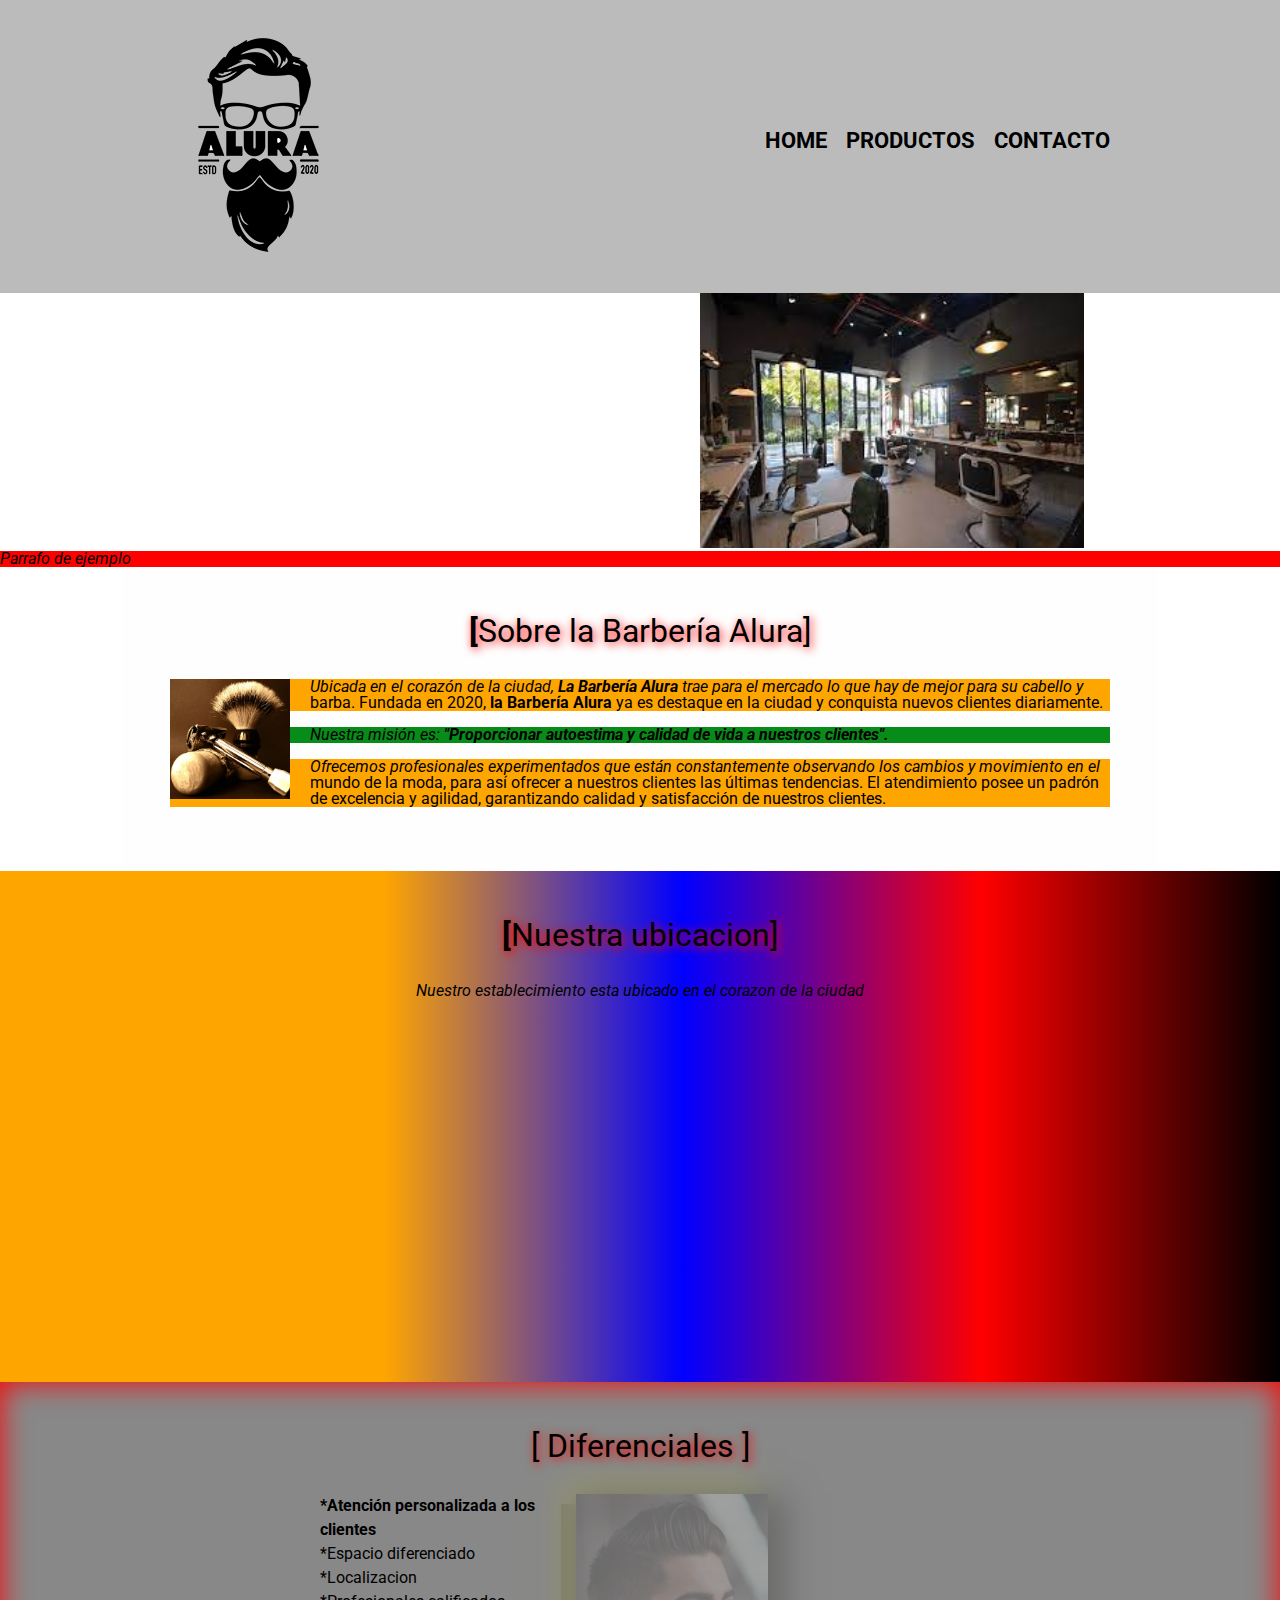
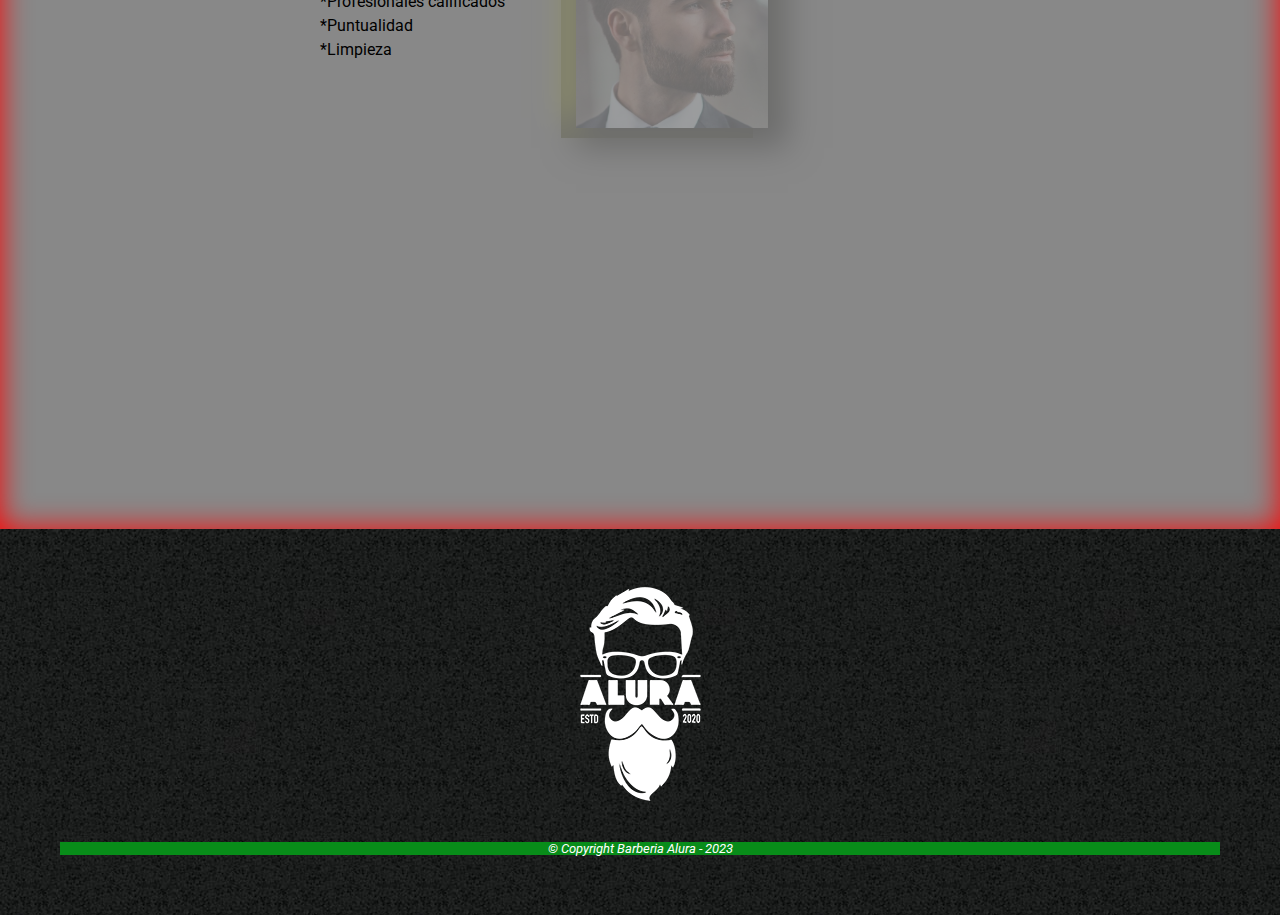
<file: index.html>
<!DOCTYPE html>

<html lang="es-419">

    <head>
        <meta charset="UTF-8">
        <meta name="viewport" content="width=device-width">
        <title>Barberia Alura</title>
        <link rel="stylesheet" href="reset.css">
        <link rel="stylesheet" href="style-home.css">
        <link rel="preconnect" href="https://fonts.googleapis.com">
        <link rel="preconnect" href="https://fonts.gstatic.com" crossorigin>
        <link href="https://fonts.googleapis.com/css2?family=Roboto:wght@300&display=swap" rel="stylesheet">
    </head>

    <body>
        <header>
            <div class="caja">
                <h1><img src="imagenes/logo.png"></h1>
                <nav>
                    <ul>
                        <li><a href="index.html">Home</a></li>
                        <li><a href="productos.html">Productos</a></li>
                        <li><a href="contacto.html">Contacto</a></li>
                    </ul>
                </nav>
            </div>
        </header>

        <img class="banner"src="banner/banner.jpg">
        <main>
            <p>Parrafo de ejemplo</p>
            <section class="principal">
                <h2 class="titulo-principal">Sobre la Barbería Alura</h2>

                <img class="utensilios" src="imagenes/utensilios[1].jpg" alt="Utensilios de una barbero.">
    
                <p >Ubicada en el corazón de la ciudad, <strong>La Barbería Alura</strong> trae para el mercado lo que hay de mejor para su cabello y barba. Fundada en 2020,<strong> la Barbería Alura</strong> ya es destaque en la ciudad y conquista nuevos clientes diariamente.</p>
    
                <p id="mision">Nuestra misión es: <em><strong>"Proporcionar autoestima y calidad de vida a nuestros clientes".</strong></em></p>
    
                <p >Ofrecemos profesionales experimentados que están constantemente observando los cambios y movimiento en el mundo de la moda, para así ofrecer a nuestros clientes las últimas tendencias. El atendimiento posee un padrón de excelencia y agilidad, garantizando calidad y satisfacción de nuestros clientes.</p> 
            </section>

            <section class="mapa">
                <h3 class="titulo-principal">Nuestra ubicacion</h3>
                <p>Nuestro establecimiento esta ubicado en el corazon de la ciudad</p>

                <div class="mapa-contenido">
                    <iframe src="https://www.google.com/maps/embed?pb=!1m18!1m12!1m3!1d5322.486195607726!2d-46.63563443212671!3d-23.589097477422033!2m3!1f0!2f0!3f0!3m2!1i1024!2i768!4f13.1!3m3!1m2!1s0x94ce5bd9bb943bf5%3A0x6f642995c970f0fe!2scaelum%20alura!5e0!3m2!1ses-419!2smx!4v1674700290671!5m2!1ses-419!2smx" width="100%" height="300" style="border:0;" allowfullscreen="" loading="lazy" referrerpolicy="no-referrer-when-downgrade"></iframe>

                </div>

                
            </section>

            <section class="diferenciales">
                <h3 class="titulo-principal">
                    Diferenciales
                </h3>
                <div class="contenido-diferenciales">

                    <ul class="lista-diferencales">
                        <li class="items">Atención personalizada a los clientes </li>
                        <li class="items">Espacio diferenciado</li>
                        <li class="items">Localizacion </li>
                        <li class="items">Profesionales calificados</li>
                        <li class="items">Puntualidad</li>
                        <li class="items">Limpieza</li>      
                                    
                    </ul><img src="diferenciales/diferenciales.jpg" class="imagen-diferenciales">

                </div>      
                
                <div class="video">
                    <iframe width="100%" height="315" src="https://www.youtube.com/embed/KYLX6Ji0JJg" title="YouTube video player" frameborder="0" allow="accelerometer; autoplay; clipboard-write; encrypted-media; gyroscope; picture-in-picture; web-share" allowfullscreen></iframe>
                </div>
    
            </section>

         
                   
        </main>
        
        <footer>
            <img src="imagenes/logo-blanco.png">
            <p class="copyright">&copy Copyright Barberia Alura - 2023</p>

        </footer>
    </body>
</html>
</file>
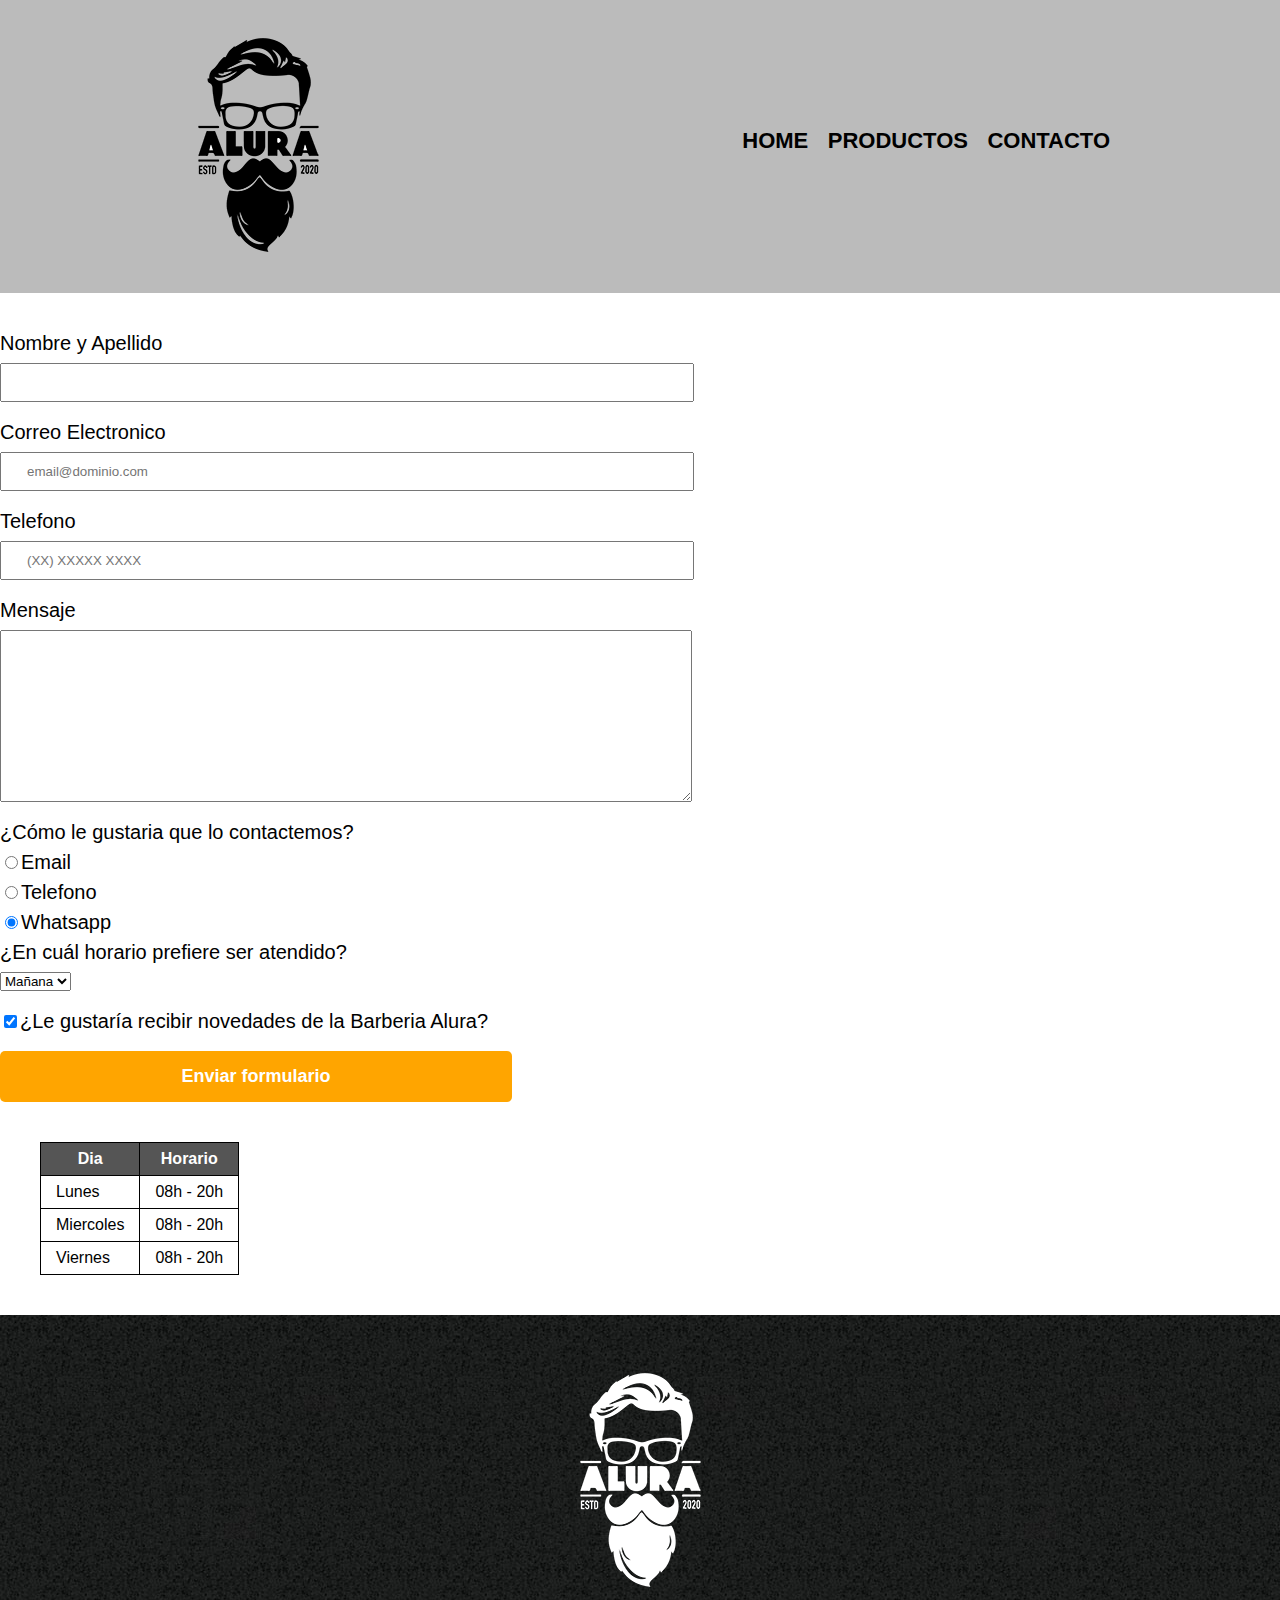
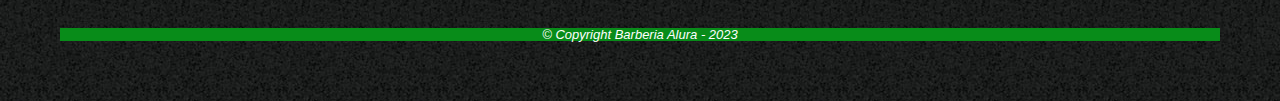
<file: contacto.html>
<!DOCTYPE html>

<html>
    <head>
        <meta charset="UTF-8">
        <title>Contacto - Barberia Alura</title>
        <link rel="stylesheet" href="reset.css">
        <link rel="stylesheet" href="style-home.css">
    </head>
    <body>
        <header>
            <div class="caja">
                <h1><img src="imagenes/logo.png" alt="Logo de la Barberia Alura"></h1>
                <nav>
                    <ul>
                        <li><a href="index.html">Home</a></li>
                        <li><a href="productos.html">Productos</a></li>
                        <li><a href="contacto.html">Contacto</a></li>
                    </ul>
                </nav>
            </div>
        </header>
        <main>
            <form>
                <label for="nombreapellido">Nombre y Apellido</label>
                <input type="text" id="nombreapellido" class="input-padron" required>

                <label for="correoelectronico">Correo Electronico</label>
                <input type="email" id="correoelectronico" class="input-padron" required placeholder="email@dominio.com ">

                <label for="telefono ">Telefono</label>
                <input type="tel" id="telefono" class="input-padron" required placeholder="(XX) XXXXX XXXX  ">

                <label for="Mensaje">Mensaje</label>
                <textarea cols="70" rows="10" id="Mensaje" class="input-padron" required></textarea>

                <fieldset>
                    <legend>¿Cómo le gustaria que lo contactemos?</legend>

                    <label for="radio-email"><input type="radio" name="contacto" value="email" id="radio-email">Email</label>
                        
                    <label for="radio-telefono"><input type="radio" name="contacto" value="telefono" id="radio-telefono">Telefono</label>
                        
                    <label for="radio-whasapp"><input type="radio" name="contacto" value="whatsapp" id="radio-whasapp" checked>Whatsapp</label>
                    
                </fieldset>
                <fieldset>
                    <legend>¿En cuál horario prefiere ser atendido?</legend>
                    <select>

                        <option>Mañana</option>
                        <option>Tarde</option>
                        <option>Noche</option>

                    </select>
                </fieldset>
                

                <label class="checkbox"><input type="checkbox" checked>¿Le gustaría recibir novedades de la Barberia Alura?</label>
            
                <input type="submit" value="Enviar formulario" class="enviar">
            </form>

            <table>
                <thead>
                    <tr>
                        <th>Dia</th>
                        <th>Horario</th>
                    </tr>
                    
                </thead>
                <tbody>
                    <tr>
                        <td>Lunes</td>
                        <td>08h - 20h</td>
                    </tr>
                    
                    <tr>
                        <td>Miercoles</td>
                        <td>08h - 20h</td>
                    </tr>
                    
                    <tr>
                        <td>Viernes</td>
                        <td>08h - 20h</td>
                    </tr>
                </tbody>
                
            </table>

        </main>
        <footer>
            <img src="imagenes/logo-blanco.png" alt="Logo de la Barberia Alura">
            <p class="copyright">&copy Copyright Barberia Alura - 2023</p>

        </footer>
    </body>
</html>
</file>
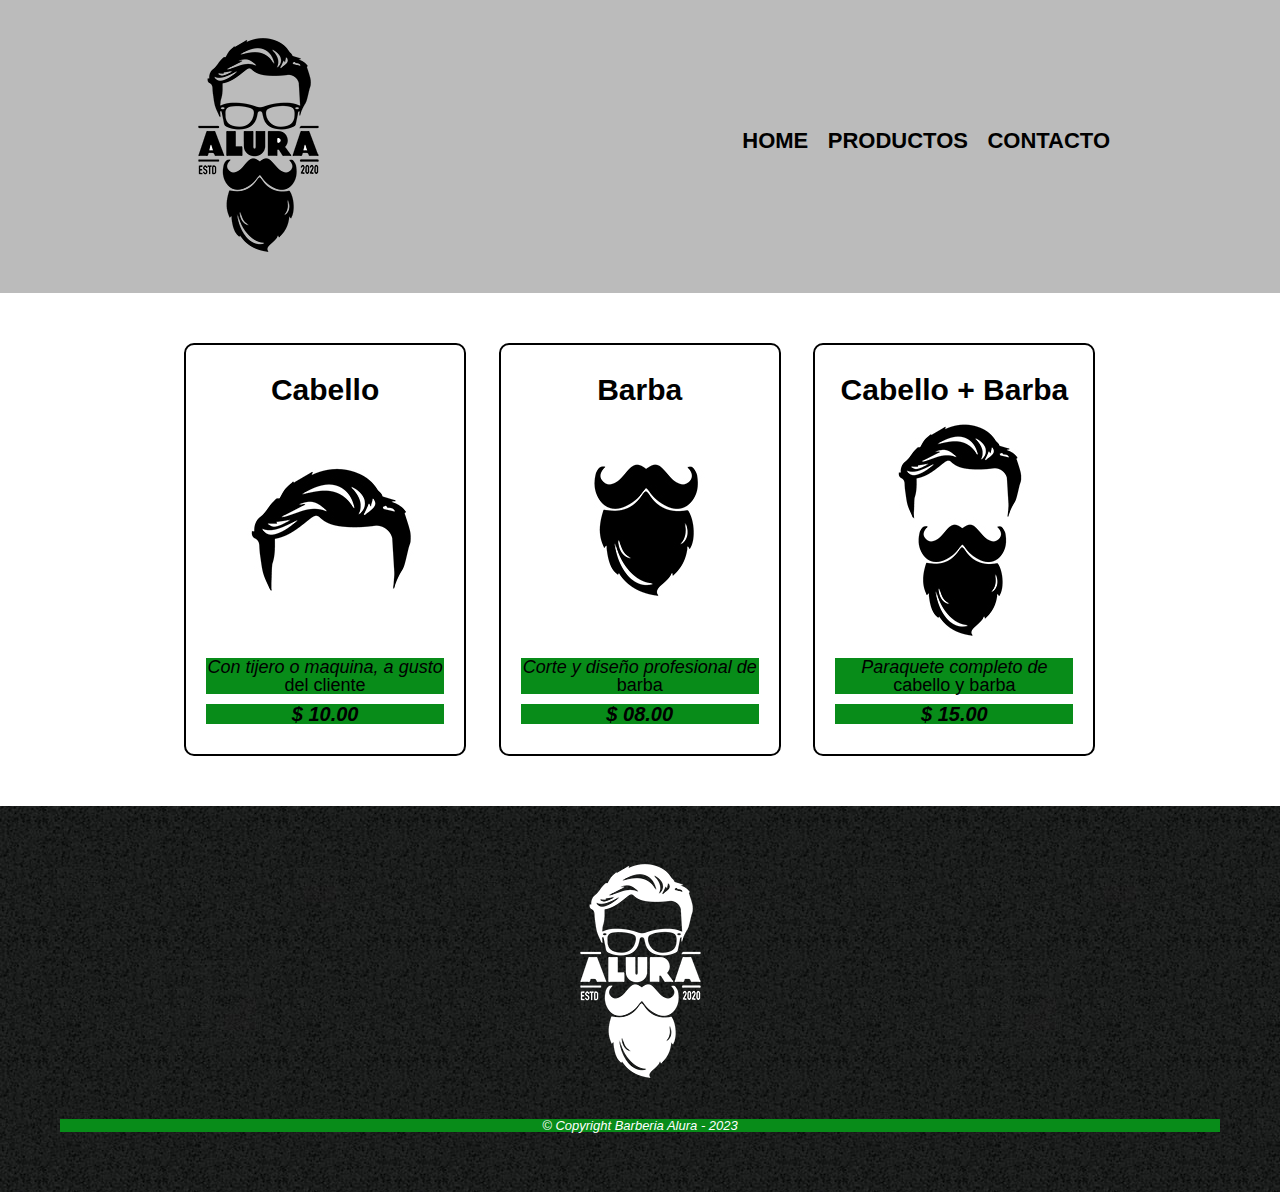
<file: productos.html>
<!DOCTYPE html>

<html>
    <head>
        <meta charset="UTF-8">
        <title>Productos - Barberia Alura</title>
        <link rel="stylesheet" href="reset.css">
        <link rel="stylesheet" href="style-home.css">
    </head>
    <body>
        <header>
            <div class="caja">
                <h1><img src="imagenes/logo.png"></h1>
                <nav>
                    <ul>
                        <li><a href="index.html">Home</a></li>
                        <li><a href="productos.html">Productos</a></li>
                        <li><a href="contacto.html">Contacto</a></li>
                    </ul>
                </nav>
            </div>
        </header>
        <main>
            <ul class="productos">
                <li>
                    <h2>Cabello</h2>
                    <img src="imagenes/cabello.jpg">
                    <p class="producto-descripcion">Con tijero o maquina, a gusto del cliente</p>
                    <p class="producto-precio">$ 10.00</p>
                </li>
                <li>
                    <h2>Barba</h2>
                    <img src="imagenes/barba.jpg">
                    <p class="producto-descripcion">Corte y diseño profesional de barba</p>
                    <p class="producto-precio">$ 08.00</p>
                </li>
                <li>
                    <h2>Cabello + Barba</h2>
                    <img src="imagenes/cabello+barba.jpg">
                    <p class="producto-descripcion">Paraquete completo de cabello y barba</p>
                    <p class="producto-precio">$ 15.00</p>
                </li>
            </ul>         
        </main>
        <footer>
            <img src="imagenes/logo-blanco.png">
            <p class="copyright">&copy Copyright Barberia Alura - 2023</p>

        </footer>
    </body>
</html>
</file>
<file: style-home.css>
body{
        font-family: 'Roboto', sans-serif;
    }
    
    header {
        background-color: #BBBBBB;
        padding: 20px 0;
    }

    .caja{
        position: relative;
        width: 940px;
        margin: 0 auto;
    }

    nav{
        position: absolute;
        top: 110px;
        right: 0;
    }
    nav li{
        display: inline;
        margin: 0 0 0 15px;
    }
    nav a{
        text-transform: uppercase;
        color: black;
        font-weight: bold;
        font-size: 22px;
        text-decoration: none;
    }
    nav a:hover{
       color: #c78c19;
       text-decoration: underline;
    }
    .productos{
        position: relative;
        width: 940px;
        margin: 0 auto;
        padding: 50px;
    }
    .productos li{
        display: inline-block;
        text-align: center;
        width:30%;
        vertical-align: top;
        margin: 0 1.5%;
        padding: 30px 20px;
        box-sizing: border-box;
        border: 2px solid #000000;
        border-radius: 10px 10px 10px 10px;
    }
    .productos li:hover{
        border-color: #c78c19;
    }
    .productos li:active{
        border-color: #088c19;
    }
    .productos h2{
        font-size:30px;
        font-weight: bold;
    }
    .productos li:hover h2{
        font-size: 33px;
    }
    .producto-descripcion{
        font-size: 18px;
    }
    .producto-precio{
        font-size:20px;
        font-weight: bold;
        margin-top: 10px;
    }
    footer{
        text-align: center;
        background: url(imagenes/bg.jpg);
        padding: 40px;
    }
   .copyright{
    color: #FFFFFF;
    font-size:13px;
    margin: 20px;
   }

   form{
    margin:40px 0;
   }
   form label,form legend{
    display: block;
    font-size: 20px;
    margin: 0 0 10px;
   }
   .input-padron {
    display:block;
    margin: 0 0 20px;
    padding: 10px 25px;
    width: 50%;
   }
   .checkbox{
    margin:20px 0;
   }
   .enviar{
    width: 40%;
    padding:15px 0;
    font-size: 18px;
    font-weight: bold;
    color:white;
    background-color: orange;
    border:none;
    border-radius: 5px;
    transition: 1s all;
    cursor: pointer;
   }
.enviar:hover{
    background: darkorange;
    transform: scale(1.2) rotate(70deg);
    
}
table{
    margin: 40px 40px;

}
thead{
    background: #555555;
    color:white;
    font-weight: bold;
}
td, th{
    border: 1px solid black; 
    padding: 8px 15px;
}

/*CSS para nuestra home*/

.banner{
    width: 30%;
    padding: 0 700px;
    
}   

main > p{
    background: red;
}

img + p{
    background: yellow;
}

img ~ p{
    background:#088c19
}

.principal p:not(#mision){
    background: orange;
}
.principal{
    padding: 3em;
    background-color: #FEFEFE;
    width: 940px;
    margin:0 auto;

   
}

.titulo-principal{
    text-align: center;
    font-size: 2em;
    margin: 0 0 1em;
    clear: left;
    text-shadow: 2px 2px 10px red;
}
.titulo-principal:first-letter{
    font-weight: bold;
}
.titulo-principal:before{
    content: "[";
}
.titulo-principal:after{
    content: "]";
}
p:first-line{
    font-style: italic;
}

.principal p{
    margin:0 0 1em;
}

.principal strong{
    font-weight: bold;
}
.principal em{
    font-style: italic;
}
.utensilios{
    width: 120px;
    float: left;
    margin: 0 20px 20px 0;
}

.mapa{
    padding: 3em 0;
    background: linear-gradient(90deg,orange 30%,blue, red, black);
}

.mapa p{
    margin:0 0 2em;
    text-align: center;
}

.mapa-contenido{
    width: 940px;
    margin: 0 auto;
}
.diferenciales{
    padding: 3em;
    background: #888888;
    box-shadow: inset 0 0 30px red;
}

.contenido-diferenciales{
    width: 640px;
    margin: 0 auto;
}
.lista-diferencales{
    width: 40%;
    display: inline-block;
    vertical-align: top;
}
.items{
    line-height: 1.5;
}
.items:before{
    content:"*";
}
.items:nth-child(1){
    font-weight: bold ;
}

.imagen-diferenciales{
    width:30%;
    opacity: 20%;
    box-shadow: 10px 10px 30px 10px #000000, -10px -10px 30px yellow, -15px 10px rgba(50,50,0.5);
} 

.imagen-diferenciales:hover{
    opacity: 30%
}

.video{
    width: 560px;
    margin: 1em auto;
}

@media screen and (max-width:480px){
    h1{
        text-align: center;
    }
    nav{
        position: static;
    }
    .caja, .principal, .mapa-contenido, .contenido-diferenciales, .video{
        width: auto;
    }
    .lista-diferencales, .imagen-diferenciales{
        width:100%;
    }
}
</file>
